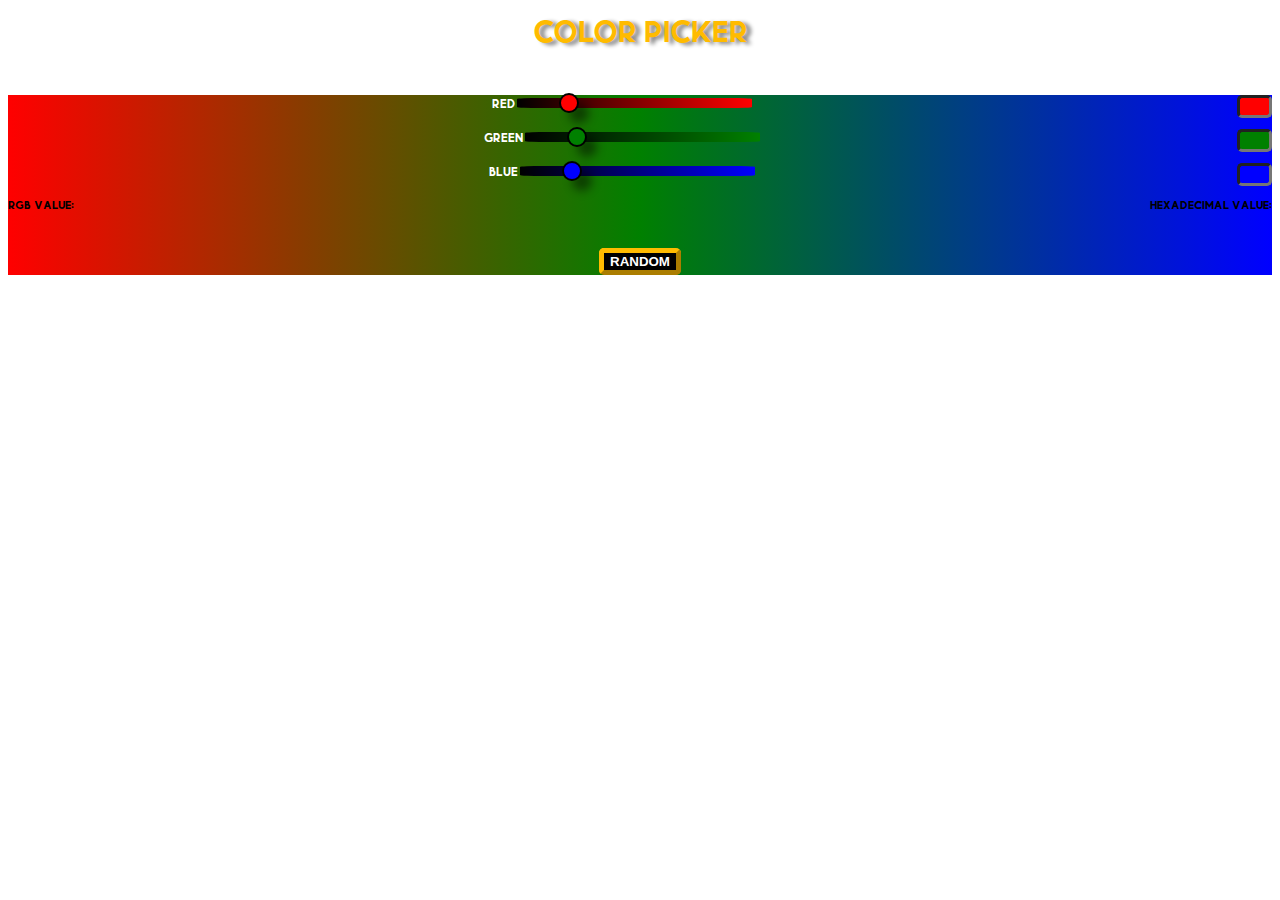
<file: color picker.html>
<html>
<head>

<style>
    @font-face {
        font-family: mo;
        src: url("font/mom.otf");
    }
    html{
        font-family: mo;
    }
#m{
    height:70px;
    color:white;
    width:100%;
    text-align:center;
    margin:auto;
    display:block;
    border-radius:20px;
    
}
    
    #n{
        
    color:white;
    background:-webkit-linear-gradient(left,red,green,blue);
    width:100%;
    text-align:center;
    margin:auto;
    display:block;
    
    border-radius:5px
       text-transform: uppercase;
    }
    


h1{
    
    font-size:40px;
    vertical-align:middle;
    text-shadow:5px 2px 4px grey;
    color:#ffbb00;
    
}




#red  {
   
   -webkit-appearance: none;
    border-radius:10%;
    height: 10px;
    width: 235px;

    background:-webkit-linear-gradient(right,red,black);
    border-width:5px
    border-color:black;
    
  }

#green {
   
  -webkit-appearance: none;
    border: none;
    height: 10px;
    width: 235px;
    border-radius: 10%;
    background:-webkit-linear-gradient(right,green,black);
    border-width:5px
    
    
    
}

#blue {
    
  -webkit-appearance: none;
    border: none;
    height: 10px;
    width: 235px;
    border-radius: 10%;
    background:-webkit-linear-gradient(right,blue,black);
    border-width:5px

    }

    

#p{background-color:red;}
#q{background-color:green;} 
#r{background-color:blue;}

#p,#q,#r{
    
    border-radius:5px;
    border-width:3px;
    float:right;
}
button{
    background-color:black;
    border-width:5px;
    border-radius:5px;
    color:white;
    font-weight:bold;
    border-color:#ffbb00;
    margin:auto;
    display:block;
}
#hex,#rgb{
    
    text-transform:uppercase;
    background-color:black;
    border-radius:5px;
    
}

input[type=range]::-webkit-slider-thumb {
  box-shadow: 10px 10px 10px rgba(0, 0, 0, 0.46), 0px 0px 0px rgba(13, 13, 13, 0.46);
  border: 2px solid black;
  height: 20px;
  width: 20px;
  border-radius: 15px;
  background: #555555;
  cursor: pointer;
  -webkit-appearance: none;
}

#red::-webkit-slider-thumb {
    background-color: red;
}
#green::-webkit-slider-thumb {
    background-color: green;
}
#blue::-webkit-slider-thumb {
    background-color: blue;
}

</style>

<script>

function kick(){
document.getElementById("p").value=document.getElementById("red").value;
document.getElementById("q").value=document.getElementById("green").value;
document.getElementById("r").value=document.getElementById("blue").value;
}

function hello(){
    kick();
var start=document.getElementById("red").value;
document.getElementById("p").value=start;



var star=document.getElementById("green").value;
document.getElementById("q").value=star;


var sta=document.getElementById("blue").value;
document.getElementById("r").value=sta;


var bgColor = "rgb(" + start + "," + star + "," + sta + ")";
var god=document.getElementById("god").style.background = bgColor;
 
document.getElementById("rgb").innerHTML=bgColor;

var a = Number(start).toString(16);
if(a.length<2){
    a="0"+a;
}
var b = Number(star).toString(16);
if(b.length<2){
    b="0"+b;
}
var c = Number(sta).toString(16);
if(c.length<2){
    c="0"+c;
}
var rrggbb = "#" + a + b + c ; 
var he=document.getElementById("hex").innerHTML=rrggbb;
}

function rgbToR(){

var red=document.getElementById("p").value;
document.getElementById("red").value=red;    

var green=document.getElementById("q").value;
document.getElementById("green").value=green;

var blue=document.getElementById("r").value;
document.getElementById("blue").value=blue;

var bgColo = "rgb(" + red + "," + green + "," + blue + ")";
god.style.background = bgColo;
document.getElementById("rgb").innerHTML=bgColo;

var d = Number(red).toString(16);
if(d.length<2){
    d="0"+d;
}
var e = Number(green).toString(16);
if(e.length<2){
    e="0"+e;
}
var f = Number(blue).toString(16);
if(f.length<2){
    f="0"+f;
}
var rrggbbo = "#" + d + e + f ; 
var he=document.getElementById("hex").innerHTML=rrggbbo;
}

function pull(){
    
    var x = Math.floor(Math.random() * 256);
    var y = Math.floor(Math.random() * 256);
    var z = Math.floor(Math.random() * 256);
    var bgColor = "rgb(" + x + "," + y + "," + z + ")";
    
    document.getElementById("red").value=x;
    document.getElementById("green").value=y;
    document.getElementById("blue").value=z;
    god.style.background = bgColor;  
    hello();
    var but=
    document.getElementById ("button").style.fontSize="15px";
    
}

function setStyle(x)
{
document.getElementById(x).style.fontSize="15px";
}
function setStyl(x)
{
document.getElementById(x).style.fontSize="13px";
}






</script>

<title>COLOR PICKER</title>


</head>
<body id="god">
<div id="m"><h1 align="center">COLOR PICKER</h1></div><br>
<div id="n">
RED<input id="red" type="range" min="0" max="255" oninput="hello()" value="50"><input id="p"size="1" oninput="rgbToR()" onfocus="setStyle(this.id)" onblur="setStyl(this.id)"></input><br><br>
GREEN<input id="green" type="range" min="0" max="255" oninput="hello()" value="50"><input id="q" size="1" oninput="rgbToR()" onfocus="setStyle(this.id)" onblur="setStyl(this.id)"></input><br><br>
BLUE<input id="blue" type="range" min="0" max="255" oninput="hello()" value="50"><input id="r" size="1" oninput="rgbToR()" onfocus="setStyle(this.id)" onblur="setStyl(this.id)"></input><br>
<br>

<span style="font-weight:bolder;font-size:15;text-align:center;float:left;color:black;">RGB value:<br><span id="rgb" style="color:#ffbb00;font-size:20;">
</span></span>
<span style="font-weight:bolder;font-size:15;float:right;color:black;">HEXADECIMAL value:<br><span style="font-weight:bolder;font-size:20;color:#ffbb00;" id=hex></span><br></span><br><br>
<br>
<button onclick="pull()" align="center" id="button">RANDOM</button>
  
</div>




</body>
</html>
</file>
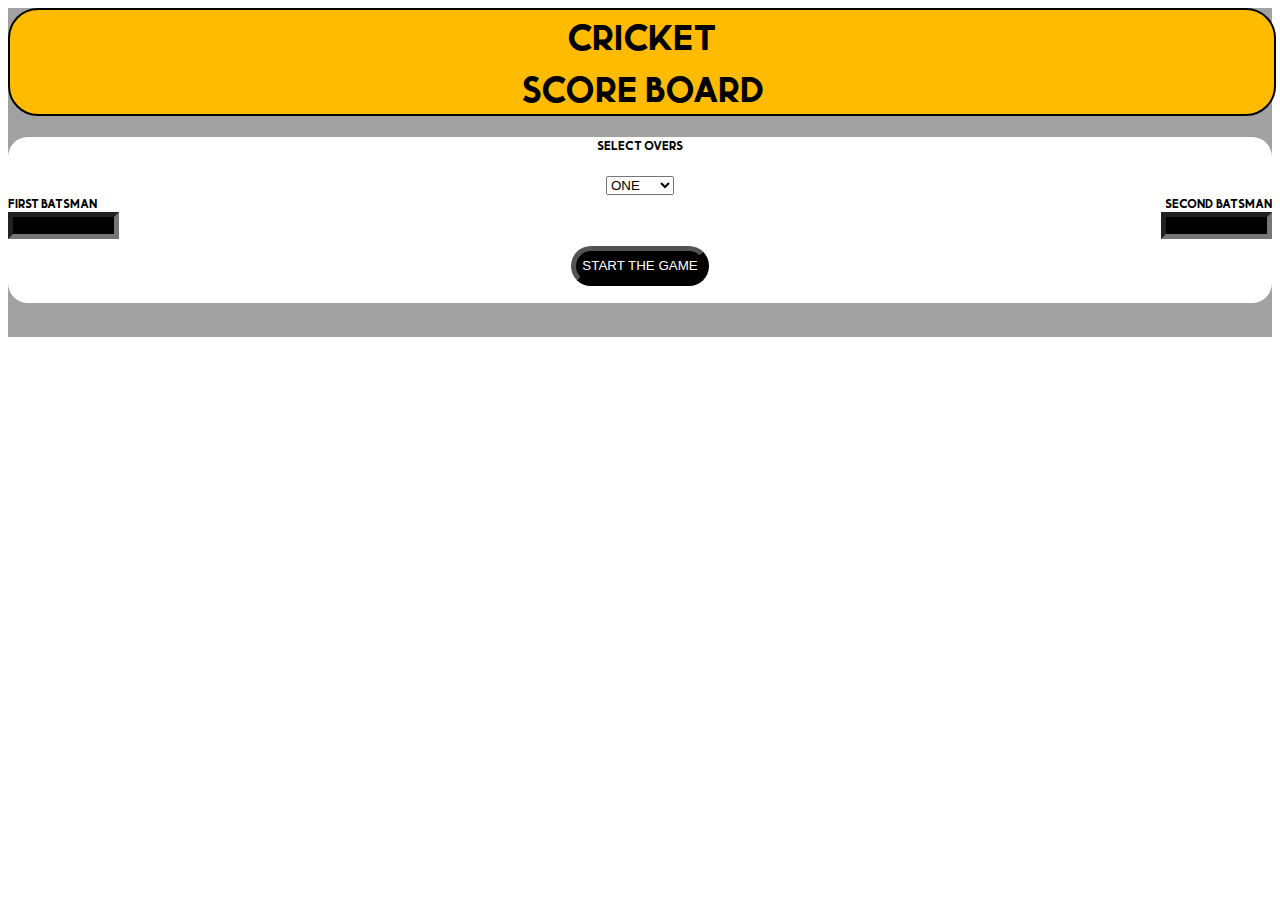
<file: cricketscoreboard.html>
<html>

<head>
  <title>CRICKET SCOREBOARD</title>
  <meta name="viewport" content="width=device-width, initial-scale=1.0">
  <style>
    @font-face {
      font-family: mo;
      src: url(font/mom.otf);
    }
    html{
      font-family: mo;
    }
  </style>
</head>

<body>
  <div style="width:100%;background-color:#a1a1a1" alt="">
    <div
      style="margin:auto;display:block;background-color:#ffbb00;width:100%;height:auto;border:2px solid black;border-radius:30px;"
      alt="">
      <font size="15"  color="black">
        <bold>
          <center>CRICKET</center>
          <center>SCORE BOARD</center>
        </bold>
      </font>
    </div>
    <div style="margin:auto;width:100%;background-color:white;border-radius:20px;">


      <h4>
        <center>SELECT OVERS</center>
      </h4>
      <select id="overs" style="margin:auto;display:block">
        <option value="1">ONE</option>
        <option value="2">TWO</option>
        <option value="3">THREE</option>
        <option value="4">FOUR</option>
        <option value="5">FIVE</option>
        <option value="6">SIX</option>
        <option value="7">SEVEN </option>
        <option value="8">EIGHT</option>
        <option value="9">NINE</option>
        <option value="10">TEN</option>
      </select>




      <div><span style="float:left;font-size:">FIRST BATSMAN</span> <span style="float:right;font-size:;"> SECOND
          BATSMAN</span></div><br>
      <div>
        <input id="first" type="text" size="10" name="this" value=""
          style="margin:auto;display:block;background-color:black;color:white;border-width:5px;float:left;">

        <input id="second" type="text" size="10"
          style="margin:auto;display:block;background-color:black;color:white;border-width:5px;float:right;" value=>
      </div>
      <br><br>


      <button type="button" onclick="start();appear_two();"
        style="margin:auto;display:block;background-color:black;color:white;border-width:5px;border-radius:20px;height:40px;">START
        THE GAME</button><br>


      <div id="all" style="display:none;">
        <div
          style="display:block;margin:auto;background-image:url('india.png');background-repeat:no-repeat;color:white;border-radius:20px;width:75%;background-size:contain;"
          alt=""><br>

          <h1>
            <center>
              <font  color="black">SCORE BOARD
            </center>
          </h1>


          <table width="20%" border="" align="center" style="color:black;border-color:black;">
            <tr height="">
              <td align="center">
                <font size="6">SCORE
              </td>
              <td align="center">
                <font size="6">WKTS
              </td>
            </tr>
            <tr height="">
              <td align="center">
                <font size="10"> <a id="score">00</a></font>
              </td>
              <td>
                <font size="10"><a id="wkt">0</a></font>
              </td>
            </tr>
            <tr height="">
              <td align="center">BALLS:<a id="balls">0</a>
              <td>OVERS:<a id="overplay">0</a></td>
              </td>
            </tr>
          </table><br>



          <table id="table" border="" align="center" width="300" style="color:black;">
            <tr>
              <td colspan="3">BATSMAN</td>
              <td>RUNS</td>
              <td>BALLS</td>
            </tr>

            <tr id="score_of_one">
              <td width="5"><button id="out" onclick="increase_out(); out_one();"
                  style="background-color:black;color:white;border-width:5px;border-radius:20px">OUT</button></td>
              <td id="fnb" width="40"></td>
              <td width="7"><input type="radio" name="strike" id="skone"></td>
              <td><a id="runf"></a></td>
              <td><a id="nobp_first"></a></td>
            </tr>

            <tr id="score_of_two">
              <td width="10%"><button id="outout" onclick="increase_out(); out_two();"
                  style="background-color:black;color:white;border-width:5px;border-radius:20px">OUT</button></td>
              <td id="snb"></td>
              <td><input type="radio" name="strike" id="sktwo"></td>
              <td><a id="runs"></a></td>
              <td><a id="nobp_second"></a></td>
            </tr>

          </table>
          </font><br>
        </div>
        <button
          style="margin:auto;display:blockstyle;margin:auto;display:block;background-color:black;color:white;border-width:5px;border-radius:20px"
          onclick="appear();">SHOW SCORES</button><br><br>
        <div id="AllScore"
          style="margin:auto;background-image:url('image.jpg');border-radius:20px;width:50%;display:none;" alt=""
          width="50">
          <font >
            <table border="" align="center" style="color:black">
              <tr>
                <td>NAME</td>
                <td>RUNS</td>
                <td>BALLS</td>
              </tr>
              <tr id="one">
                <td id="nameo"></td>
                <td id="runo"></td>
                <td id="ballon"></td>
              </tr>
              <tr id="two">
                <td id="namet"></td>
                <td id="runt"></td>
                <td id="ballt"></td>
              </tr>
              <tr id="three">
                <td id="nameth"></td>
                <td id="runth"></td>
                <td id="ballth"></td>
              </tr>
              <tr id="four">
                <td id="namefo"></td>
                <td id="runfo"></td>
                <td id="ballfo"></td>
              </tr>
              <tr id="five">
                <td id="namefi"></td>
                <td id="runfi"></td>
                <td id="ballfi"></td>
              </tr>
              <tr id="six">
                <td id="namesi"></td>
                <td id="runsi"></td>
                <td id="ballsi"></td>
              </tr>
              <tr id="seven">
                <td id="namese"></td>
                <td id="runse"></td>
                <td id="ballse"></td>
              </tr>
              <tr id="eight">
                <td id="namee"></td>
                <td id="rune"></td>
                <td id="balle"></td>
              </tr>
              <tr id="nine">
                <td id="namen"></td>
                <td id="runn"></td>
                <td id="balln"></td>
              </tr>
              <tr id="ten">
                <td id="namete"></td>
                <td id="runte"></td>
                <td id="ballte"></td>
              </tr>
              <tr id="eleven">
                <td id="nameel"></td>
                <td id="runel"></td>
                <td id="ballel"></td>
              </tr>
            </table>
          </font><br>

        </div>
        </font><br>


        <div><br>
          <center><button id="dot" onclick="increase_dot()"
              style="background-color:black;color:white;border-width:5px;border-radius:20px">DOT</button>
            <button id="single" onclick="increase(); change_strike();"
              style="background-color:black;color:white;border-width:5px;border-radius:20px">SINGLE</button>
            <button id="double" onclick="increase_two()"
              style="background-color:black;color:white;border-width:5px;border-radius:20px">DOUBLE</button>
            <button id="four" onclick="increase_four()"
              style="background-color:black;color:white;border-width:5px;border-radius:20px">FOUR</button>
            <button id="six" onclick="increase_six()"
              style="background-color:black;color:white;border-width:5px;border-radius:20px">SIX</button>
            <br>
            <center><button id="wide" onclick="increase_wide()"
                style="background-color:black;color:white;border-width:5px;border-radius:20px">WIDE</button>
              <button id="noball" onclick="increase_no()"
                style="background-color:black;color:white;border-width:5px;border-radius:20px">NO-BALL</button>
              <button id="bye"
                style="background-color:black;color:white;border-width:5px;border-radius:20px">BYE</button><br>
              <button id="overover" onclick="increase_over(); change_strike();"
                style="background-color:black;color:white;border-width:5px;border-radius:20px">OVER</button>
            </center>
        </div>
      </div>
    </div><br><br>
  </div>










  <script type="text/javascript">
    //srrings variables#############################
    var d = "*";
    var f = "";
    var j = "out";
    // To store all the strike#################
    //##################################################
    //##################################################
    //##################################################
    var skone = document.getElementById("skone").checked;
    var sktwo = document.getElementById("sktwo").checked;
    var OnStrike = [skone, sktwo];
    //to store batsman name############################
    //##################################################
    //##################################################
    //##################################################
    var fnb = document.getElementById("fnb");
    var snb = document.getElementById("snb");
    var noofbatsman = [fnb, snb];
    //To store runs of batsman####################################
    //##################################################
    //##################################################
    var runf = document.getElementById("runf");
    var runs = document.getElementById("runs");
    var RunBat = [runf, runs];
    //##################################################
    //##################################################
    //##################################################
    //To store ball played by batsmen###################################

    var ballo = document.getElementById("nobp_first");
    var balls = document.getElementById("nobp_second");
    var ballsp = [ballo, balls];
    //##################################################
    //##################################################
    //##################################################
    //##################################################
    var nameo = document.getElementById("nameo");
    var namet = document.getElementById("namet");
    var nameth = document.getElementById("nameth");
    var namefo = document.getElementById("namefo");
    var namefi = document.getElementById("namefi");
    var namesi = document.getElementById("namesi");
    var namese = document.getElementById("namese");
    var namee = document.getElementById("namee");
    var namen = document.getElementById("namee");
    var namete = document.getElementById("namen");
    var nameel = document.getElementById("nameel");
    //##################################################
    //##################################################
    //##################################################
    //##################################################
    var runo = document.getElementById("runo");
    var runt = document.getElementById("runt");
    var runth = document.getElementById("runth");
    var runfo = document.getElementById("runfo");
    var runfi = document.getElementById("runfi");
    var runsi = document.getElementById("runsi");
    var runse = document.getElementById("runse");
    var rune = document.getElementById("rune");
    var runn = document.getElementById("runn");
    var runte = document.getElementById("runtr");
    var runel = document.getElementById("runel");
    //##################################################
    //##################################################
    //##################################################
    //##################################################
    var ballon = document.getElementById("ballon");
    var ballt = document.getElementById("ballt");
    var ballth = document.getElementById("ballth");
    var ballfo = document.getElementById("ballfo");
    var ballfi = document.getElementById("ballfi");
    var ballsi = document.getElementById("ballsi");
    var ballse = document.getElementById("ballse");
    var balle = document.getElementById("balle");
    var balln = document.getElementById("balln");
    var ballte = document.getElementById("ballte");
    var ballel = document.getElementById("ballel");
    //##################################################
    //##################################################
    //##################################################
    //##################################################





    function start() {
      var start = document.getElementById("first").value;
      var openb = document.getElementById("fnb");
      openb.innerHTML = start;
      var second = document.getElementById("second").value;
      var secondb = document.getElementById("snb");
      secondb.innerHTML = second;
    }


    var i = 0;
    var ia = 0;
    var ib = 0;
    var b = 0;
    var ba = 0;
    var bb = 0;
    var c = 0;
    var e = 0;
    var g = 0;
    var h = 0;
    var k = 0;
    var n = 0;
    var p = 0;
    var q = 1;




    function ballp() {
      b += 1;
      var ball_one = document.getElementById("balls").innerHTML = b;
      if (document.getElementById("skone").checked == true) {
        ba += 1;
        document.getElementById("nobp_first").innerHTML = ba;
      }
      if (document.getElementById("sktwo").checked == true) {
        bb += 1;
        document.getElementById("nobp_second").innerHTML = bb;
      }
    }


    function change_strike() {
      if (document.getElementById("skone").checked == true) {
        document.getElementById("sktwo").checked = true;
      }
      else if (document.getElementById("sktwo").checked == true) {
        document.getElementById("skone").checked = true;
      }
    }






    function increase() {
      i += 1;
      var y = document.getElementById("score").innerHTML = i;
      ballp();
      if (document.getElementById("skone").checked == true) {
        ia += 1;
        runf.innerHTML = ia;
      }
      if (document.getElementById("sktwo").checked == true) {
        ib += 1;
        runs.innerHTML = ib;
      }
    }


    function increase_two() {
      i += 2;
      var z = document.getElementById("score").innerHTML = i;
      ballp();
      if (document.getElementById("skone").checked == true) {
        ia += 2;
        runf.innerHTML = ia;
      }
      if (document.getElementById("sktwo").checked == true) {
        ib += 2;
        runs.innerHTML = ib;
      }
    }

    function increase_dot() {
      ballp();
    }

    function increase_four() {
      i += 4;
      var four = document.getElementById("score").innerHTML = i;
      ballp();
      if (document.getElementById("skone").checked == true) {
        ia += 4;
        runf.innerHTML = ia;
      }
      if (document.getElementById("sktwo").checked == true) {
        ib += 4;
        runs.innerHTML = ib;
      }
    }

    function increase_six() {
      i += 6;
      var six = document.getElementById("score").innerHTML = i;
      ballp();
      if (document.getElementById("skone").checked == true) {
        ia += 6;
        runf.innerHTML = ia;
      }
      if (document.getElementById("sktwo").checked == true) {
        ib += 6;
        runs.innerHTML = ib;
      }
    }

    function increase_wide() {
      i += 1;
      var six = document.getElementById("score").innerHTML = i;
    }

    function increase_no() {
      i += 1;
      var six = document.getElementById("score").innerHTML = i;
    }

    function increase_out() {
      c += 1;
      k += 1;
      n += 1;
      var six = document.getElementById("wkt").innerHTML = c;

      ballp();
      if (c == 10) {
        document.getElementById("out").onclick = "";
        document.getElementById("outout").onclick = "";
        document.getElementById("dot").onclick = "";
        document.getElementById("single").onclick = "";
        document.getElementById("double").onclick = "";
        document.getElementById("four").onclick = "";
        document.getElementById("six").onclick = "";
        document.getElementById("overover").onclick = "";
        document.getElementById("noball").onclick = "";
        document.getElementById("wide").onclick = "";
      }
    }

    function out_one() {
      var m = prompt("ENTER THE NEXT BATSMAN NAME");
      switch (k) {
        case 1: nameo.innerHTML = fnb.innerHTML; noofbatsman[0].innerHTML = m;
          runo.innerHTML = runf.innerHTML; ballon.innerHTML = ballo.innerHTML;
          break;
        case 2: namet.innerHTML = fnb.innerHTML; noofbatsman[0].innerHTML = m;
          runt.innerHTML = runf.innerHTML; ballt.innerHTML = ballo.innerHTML;
          break;
        case 3: nameth.innerHTML = fnb.innerHTML; noofbatsman[0].innerHTML = m;
          runth.innerHTML = runf.innerHTML; ballth.innerHTML = ballo.innerHTML;
          break;
        case 4: namefo.innerHTML = fnb.innerHTML; noofbatsman[0].innerHTML = m;
          runfo.innerHTML = runf.innerHTML; ballfo.innerHTML = ballo.innerHTML;
          break;
        case 5: namefi.innerHTML = fnb.innerHTML; noofbatsman[0].innerHTML = m;
          runfi.innerHTML = runf.innerHTML; ballfi.innerHTML = ballo.innerHTML;
          break;
        case 6: namesi.innerHTML = fnb.innerHTML; noofbatsman[0].innerHTML = m;
          runsi.innerHTML = runf.innerHTML; ballsi.innerHTML = ballo.innerHTML;
          break;
        case 7: namese.innerHTML = fnb.innerHTML; noofbatsman[0].innerHTML = m;
          runse.innerHTML = runf.innerHTML; ballse.innerHTML = ballo.innerHTML;
          break;
        case 8: namee.innerHTML = fnb.innerHTML; noofbatsman[0].innerHTML = m;
          rune.innerHTML = runf.innerHTML; balle.innerHTML = ballo.innerHTML;
          break;
        case 9: namete.innerHTML = fnb.innerHTML; noofbatsman[0].innerHTML = m;
          runn.innerHTML = runf.innerHTML; balln.innerHTML = ballo.innerHTML;
          break;
        case 10: nameel.innerHTML = fnb.innerHTML; alert("ALL OUT");
          runtr.innerHTML = runf.innerHTML; ballte.innerHTML = ballo.innerHTML;
          break;
      }
      return ba = 0, ia = 0;

    }
    function out_two() {
      var m = prompt("ENTER THE NEXT BATSMAN NAME");
      switch (k) {
        case 1: nameo.innerHTML = snb.innerHTML; noofbatsman[1].innerHTML = m;
          runo.innerHTML = runs.innerHTML; ballon.innerHTML = balls.innerHTML;
          break;
        case 2: namet.innerHTML = snb.innerHTML; noofbatsman[1].innerHTML = m;
          runt.innerHTML = runs.innerHTML; ballt.innerHTML = balls.innerHTML;
          break;
        case 3: nameth.innerHTML = snb.innerHTML; noofbatsman[1].innerHTML = m;
          runth.innerHTML = runs.innerHTML; ballth.innerHTML = balls.innerHTML;
          break;
        case 4: namefo.innerHTML = snb.innerHTML; noofbatsman[1].innerHTML = m;
          runfo.innerHTML = runs.innerHTML; ballfo.innerHTML = balls.innerHTML;
          break;
        case 5: namefi.innerHTML = snb.innerHTML; noofbatsman[1].innerHTML = m;
          runfi.innerHTML = runs.innerHTML; ballfi.innerHTML = balls.innerHTML;
          break;
        case 6: namesi.innerHTML = snb.innerHTML; noofbatsman[1].innerHTML = m;
          runsi.innerHTML = runs.innerHTML; ballsi.innerHTML = balls.innerHTML;
          break;
        case 7: namese.innerHTML = snb.innerHTML; noofbatsman[1].innerHTML = m;
          runse.innerHTML = runs.innerHTML; ballse.innerHTML = balls.innerHTML;
          break;
        case 8: namee.innerHTML = snb.innerHTML; noofbatsman[1].innerHTML = m;
          rune.innerHTML = runs.innerHTML; balle.innerHTML = balls.innerHTML;
          break;
        case 9: namete.innerHTML = snb.innerHTML; noofbatsman[1].innerHTML = m;
          runn.innerHTML = runs.innerHTML; balln.innerHTML = balls.innerHTML;
          break;
        case 10: nameel.innerHTML = snb.innerHTML; alert("ALL OUT");
          runtr.innerHTML = runs.innerHTML; ballte.innerHTML = balls.innerHTML;
          break;
      }
      return bb = 0, ib = 0;

    }
    function increase_over() {
      g += 1;
      n += 1;
      var over = document.getElementById("overplay").innerHTML = g;
    }

    function appear() {
      p += 1;
      if (p % 2 != 0) {
        document.getElementById("AllScore").style.display = "block";
      }
      if (p % 2 == 0) {
        document.getElementById("AllScore").style.display = "none";
      }
    }

    function appear_two() {
      document.getElementById("all").style.display = "block";
    }


  </script>
</file>
